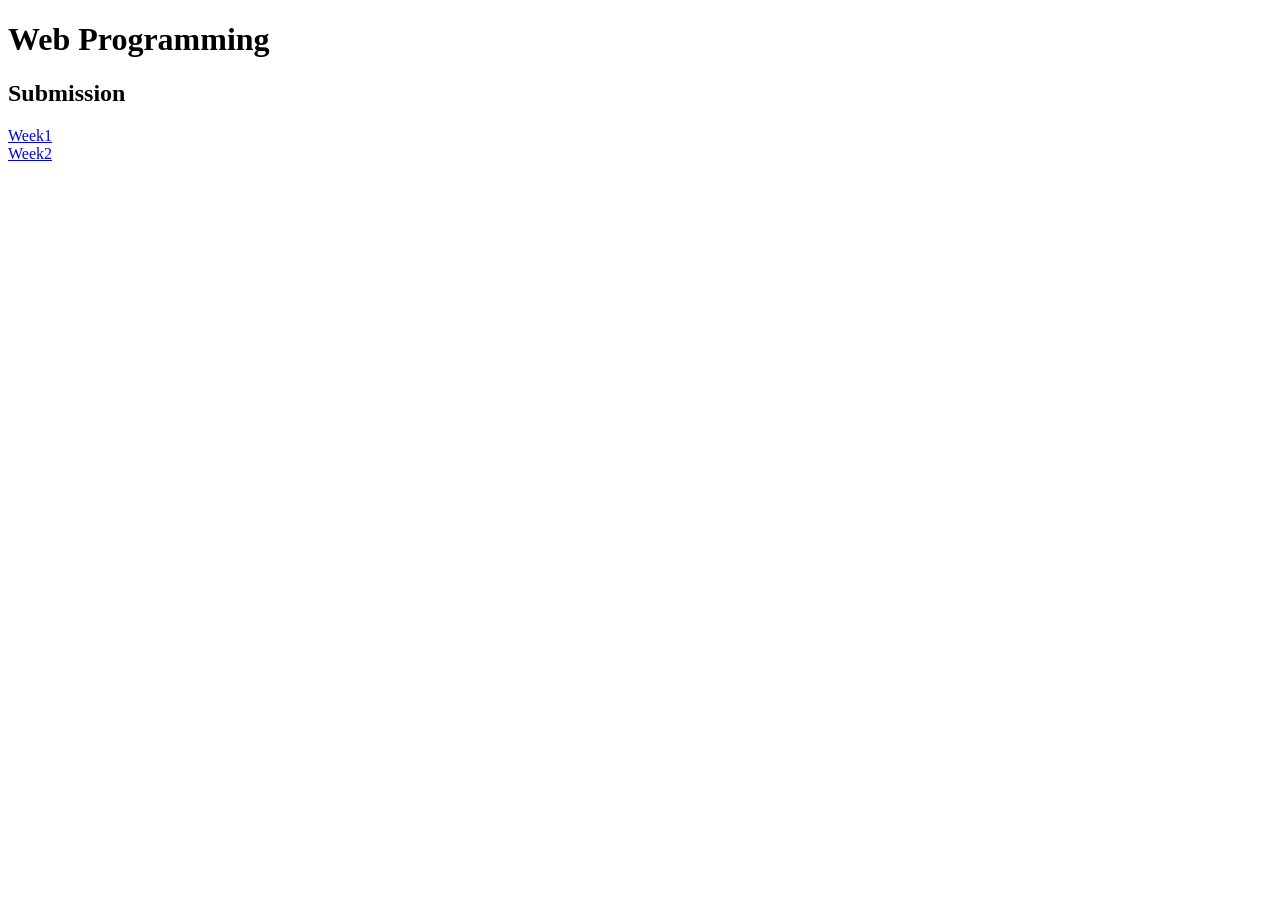
<file: index.html>
<!DOCTYPE html>
<html lang="en">
    <head>

    </head>
 <body>
    <header></header>
    <main>
        <h1>Web Programming</h1>
        <h2>Submission</h2>
        <a href="Week1/Week1.html">
            Week1 </a>
     </main>  
     <a href="Week2/Week2.html">Week2</a>
    
 </body>
</html>
</file>
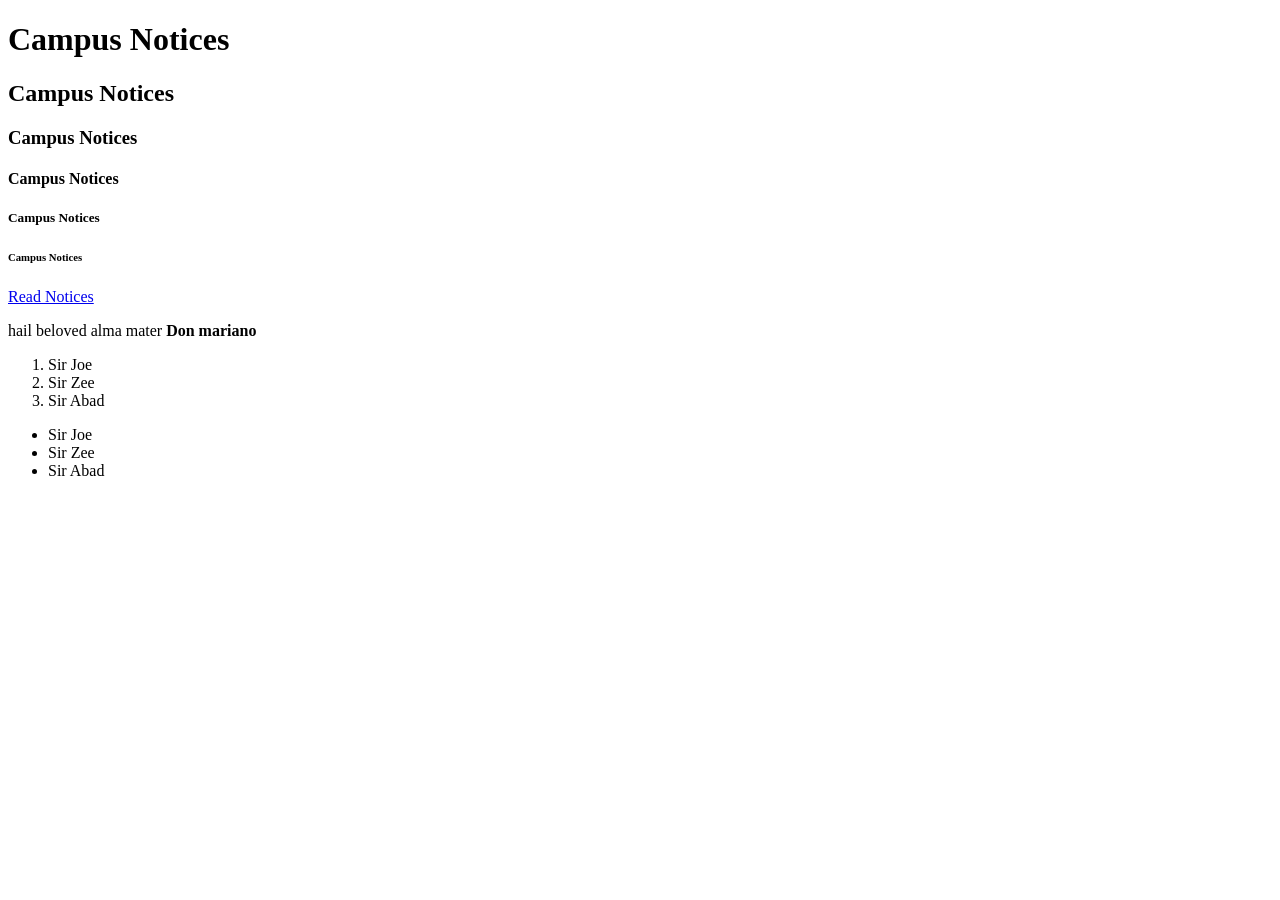
<file: Week1/Week1.html>
<!doctype html>
<html lang="en">
   <head>
     <meta charset= "UTF-8" />
     <meta name="viewport"
        content="width=device-width,
        initial-scale=1"  />
        <title>Campus Notices</title>
        <link rel="stylesheet" fref="style.css" />
   </head>
   <body>
           
      <h1>Campus Notices</h1>
      <h2>Campus Notices</h2>
      <h3>Campus Notices</h3>
      <h4>Campus Notices</h4>
      <h5>Campus Notices</h5>
      <h6>Campus Notices</h6>
      <a href="notices.html"> Read Notices</a>
      <p> hail beloved alma mater <strong>Don mariano</strong></p>

      <ol>
      <li> Sir Joe </li>
      <li> Sir Zee </li>
      <li> Sir Abad </li>
      </ol>

       <ul>
      <li> Sir Joe </li>
      <li> Sir Zee </li>
      <li> Sir Abad </li>
      </ul>
      	      
</body>
</html>
</file>
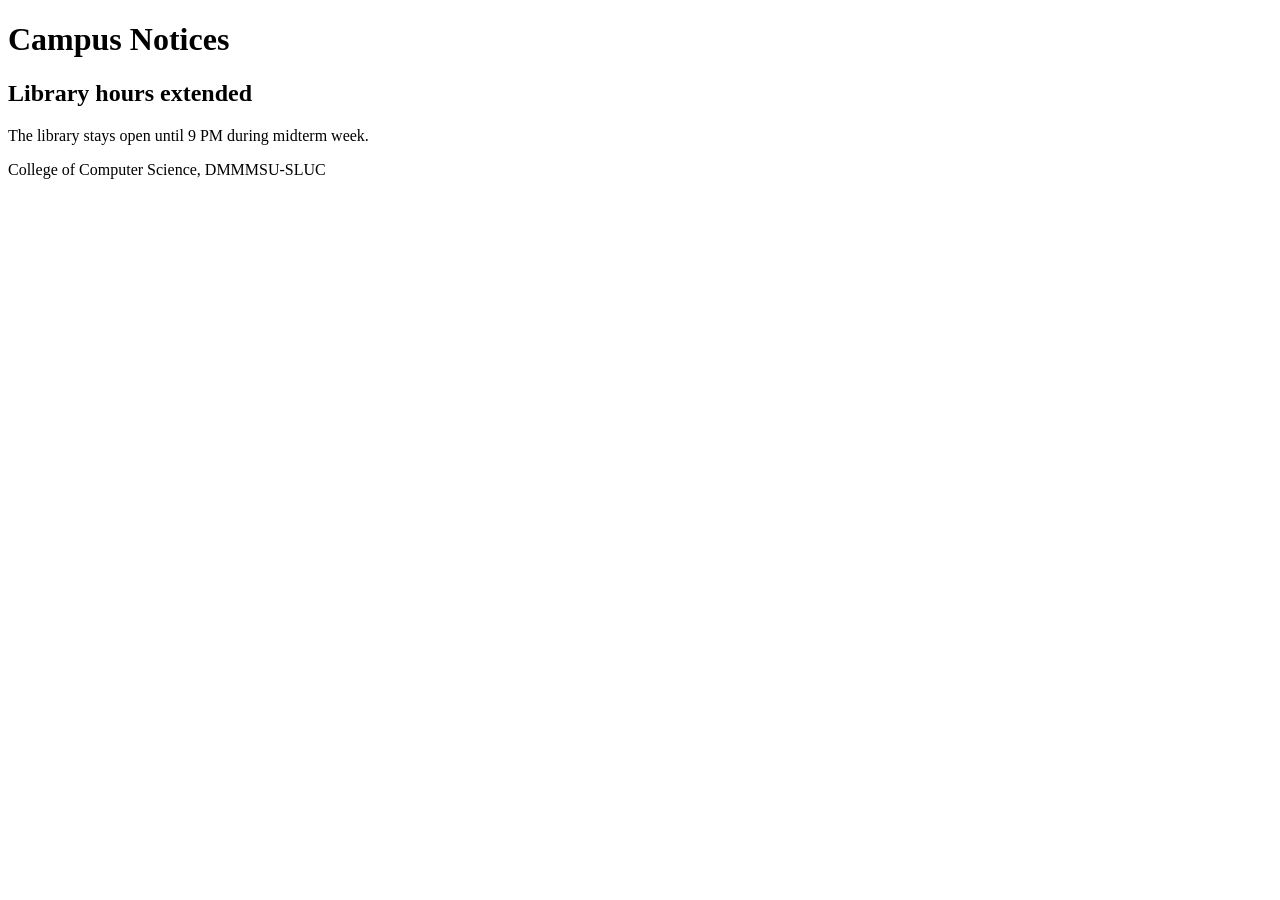
<file: Week2/Week1.html>
<!DOCTYPE html>
<html lang="en">
<head>
  <meta charset="utf-8">
  <meta name="viewport" content="width=device-width, initial-scale=1">
  <title>Campus Notices</title>
</head>
<body>
  <header>
    <h1>Campus Notices</h1>
  </header>
  <main>
    <article class="notice">
      <h2>Library hours extended</h2>
      <p>The library stays open until 9 PM during midterm week.</p>
    </article>
  </main>
  <footer>
    <p>College of Computer Science, DMMMSU-SLUC</p>
  </footer>
</body>
</html>
</file>
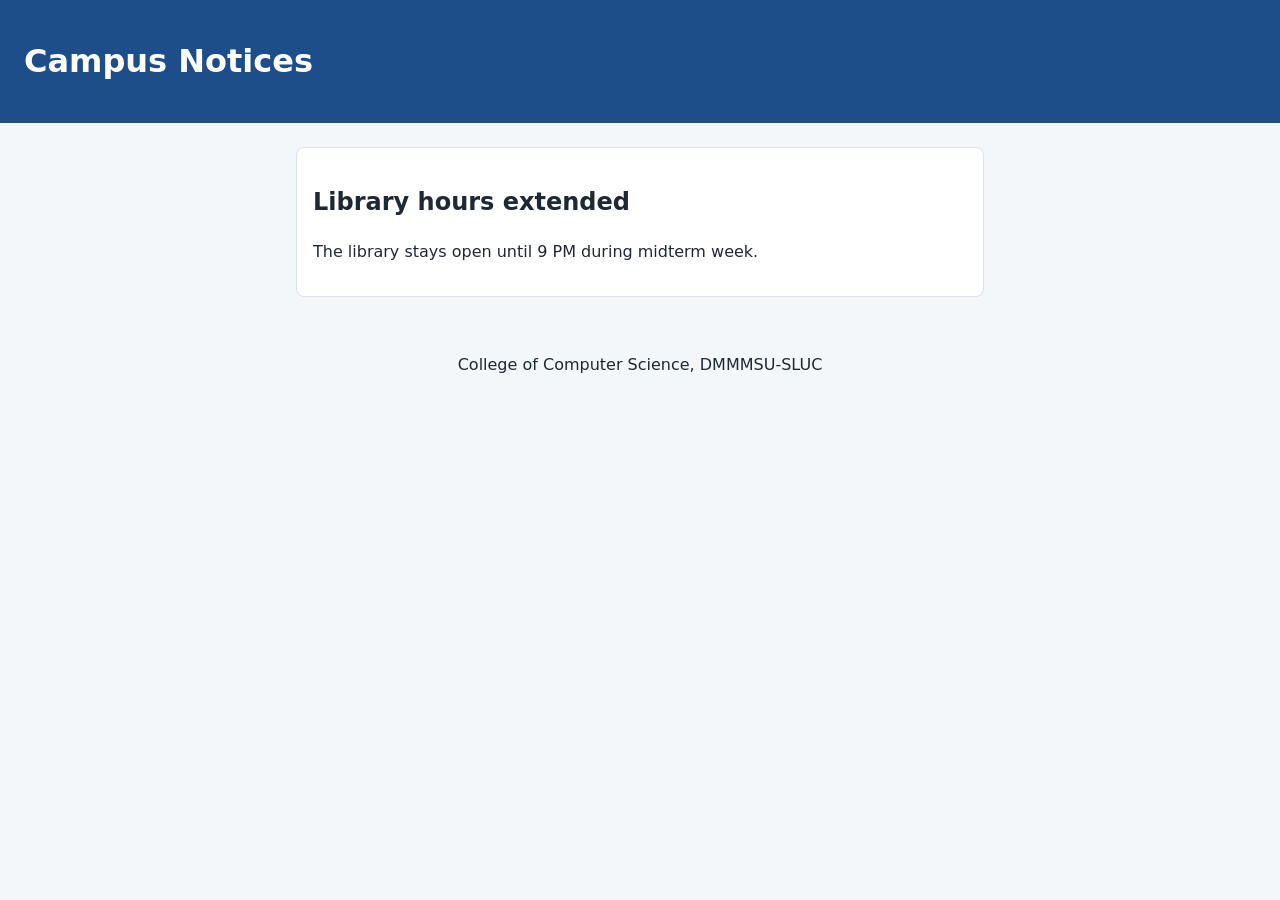
<file: Week2/Week2.html>
<!DOCTYPE html>
<html lang="en">
<head>
  <meta charset="utf-8">
  <meta name="viewport" content="width=device-width, initial-scale=1">
  <title>Campus Notices</title>
  <link rel="stylesheet" href="style.css">
</head>
<body>
  <header>
    <h1>Campus Notices</h1>
  </header>
  <main>
    <article class="notice">
      <h2>Library hours extended</h2>
      <p>The library stays open until 9 PM during midterm week.</p>
    </article>
  </main>
  <footer>
    <p>College of Computer Science, DMMMSU-SLUC</p>
  </footer>
</body>
</html>
</file>
<file: Week2/style.css>
:root {
  --brand: #1d4e89;
  --brand-soft: #e0ecf8;
  --surface: #ffffff;
  --page: #f4f7fa;
  --text: #1f2933;
  --border: #d9e2ec;
  --radius: 8px;
}

* { box-sizing: border-box; }

body {
  font-family: system-ui, sans-serif;
  font-size: 1rem;
  line-height: 1.5;
  margin: 0;
  background: var(--page);
  color: var(--text);
}

header {
  background: var(--brand);
  color: white;
  padding: 16px 24px;
}

main {
  max-width: 720px;
  margin: 24px auto;
  padding: 0 16px;
}

.notice {
  background: var(--surface);
  border: 1px solid var(--border);
  border-radius: var(--radius);
  padding: 16px;
  margin-bottom: 16px;
}

.tag {
  background: var(--brand-soft);
  border-radius: 4px;
  padding: 2px 8px;
  font-size: 0.85rem;
}

footer {
  text-align: center;
  padding: 16px;
}

nav ul { list-style: none; margin: 0; padding: 0; }
nav li { display: inline-block; margin-right: 16px; }
nav a { color: white; text-decoration: none; }
nav a:hover { text-decoration: underline; }

table { border-collapse: collapse; width: 100%; background: var(--surface); }
th, td { border: 1px solid var(--border); padding: 8px; text-align: left; }
th { background: var(--brand-soft); }

input, select, textarea {
  width: 100%;
  padding: 8px;
  border: 1px solid var(--border);
  border-radius: 4px;
  font: inherit;
}
input:focus, select:focus, textarea:focus { outline: 3px solid var(--brand); }

button {
  background: var(--brand);
  color: white;
  border: 0;
  border-radius: var(--radius);
  padding: 10px 20px;
  font: inherit;
  cursor: pointer;
}
button:hover { background: #163b69; }
</file>
